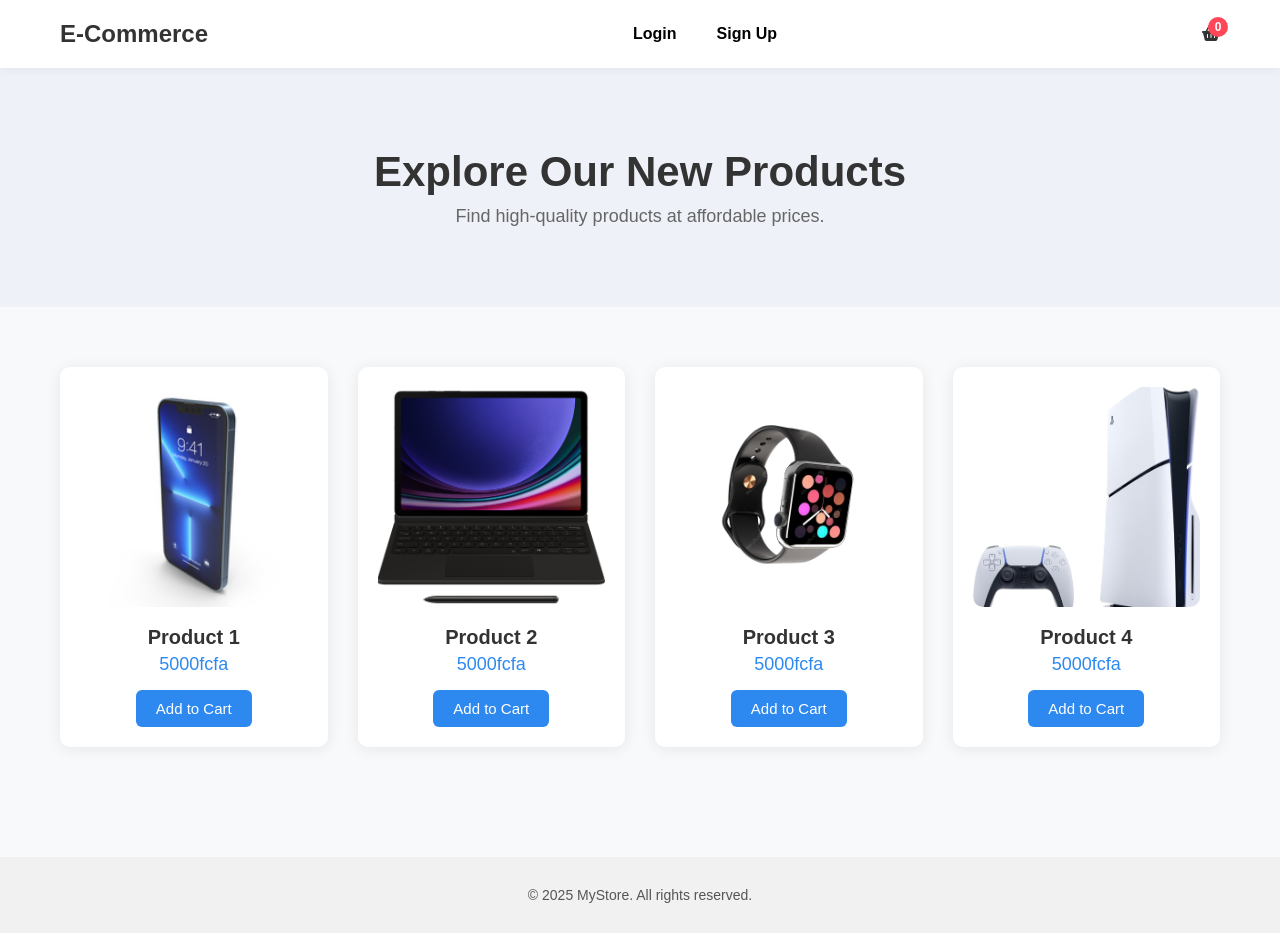
<file: index.html>
<!DOCTYPE html>
<html lang="en">
<head>
    <meta charset="UTF-8">
    <meta name="viewport" content="width=device-width, initial-scale=1.0">
    <title>Product Landing Page</title>

    <link rel="stylesheet" href="fontawesome/css/all.min.css">
    <link rel="stylesheet" href="product.css">
</head>
<body>

  <!-- ===== Navbar ===== -->
  <div class="navbar">
    <div class="logo">E-Commerce</div>

    <div class="login">
      <a href="login.html">Login</a>
      <a href="signUp.html">Sign Up</a>
    </div>

    <div class="cart" onclick="alert('Cart clicked!')">
      <i class="fa-solid fa-basket-shopping"></i>
      <div class="cart-count" id="cartCount">0</div>
    </div>
  </div>

  <!-- ===== HERO ===== -->
  <div class="hero">
    <h1>Explore Our New Products</h1>
    <p>Find high-quality products at affordable prices.</p>
  </div>

  <!-- ===== PRODUCTS ===== -->
  <div class="products">
    <div class="product-card">
      <img src="images/1 (1).jpg" alt="Product 1">
      <h3>Product 1</h3>
      <div class="price">5000fcfa</div>
      <button class="add-btn" onclick="addToCart()">Add to Cart</button>
    </div>

    <div class="product-card">
      <img src="images/1 (1).png" alt="Product 2">
      <h3>Product 2</h3>
      <div class="price">5000fcfa</div>
      <button class="add-btn" onclick="addToCart()">Add to Cart</button>
    </div>

    <div class="product-card">
      <img src="images/1 (4).png" alt="Product 3">
      <h3>Product 3</h3>
      <div class="price">5000fcfa</div>
      <button class="add-btn" onclick="addToCart()">Add to Cart</button>
    </div>

    <div class="product-card">
      <img src="images/1 (3).png" alt="Product 4">
      <h3>Product 4</h3>
      <div class="price">5000fcfa</div>
      <button class="add-btn" onclick="addToCart()">Add to Cart</button>
    </div>
  </div>

  <footer>
    © 2025 MyStore. All rights reserved.
  </footer>

  <script src="main.js"></script>
</body>
</html>
</file>
<file: product.css>
* {
  margin: 0;
  padding: 0;
  box-sizing: border-box;
  font-family: "Inter", sans-serif;
}

body {
  background: #f8f9fb;
  color: #333;
}

/* ===== Navbar ===== */
.navbar {
  width: 100%;
  padding: 20px 60px;
  display: flex;
  justify-content: space-between;
  align-items: center;
  background: #ffffff;
  box-shadow: 0 2px 10px rgba(0, 0, 0, 0.05);
  position: sticky;
  top: 0;
  z-index: 100;

  .login{
    display: flex;
    gap: 40px;
    a{
      text-decoration: none;
      color: black;
      font-weight: 600;
    }
  }
}

.logo {
  font-size: 24px;
  font-weight: 700;
  color: #333;
}

.cart {
  position: relative;
  cursor: pointer;
}

.cart img {
  width: 32px;
}

.cart-count {
  position: absolute;
  top: -8px;
  right: -8px;
  background: #ff4757;
  color: #fff;
  font-size: 12px;
  width: 20px;
  height: 20px;
  border-radius: 50%;
  display: flex;
  justify-content: center;
  align-items: center;
  font-weight: bold;
}

/* HERO SECTION */
.hero {
  padding: 80px 60px;
  background: #eef1f7;
  text-align: center;
}

.hero h1 {
  font-size: 42px;
  margin-bottom: 10px;
}

.hero p {
  font-size: 18px;
  color: #666;
}

/* ===== Product Grid ===== */
.products {
  padding: 60px;
  display: grid;
  grid-template-columns: repeat(auto-fit, minmax(260px, 1fr));
  gap: 30px;
}

.product-card {
  background: white;
  border-radius: 10px;
  box-shadow: 0 2px 15px rgba(0, 0, 0, 0.08);
  padding: 20px;
  text-align: center;
  transition: 0.3s ease;
}

.product-card:hover {
  transform: translateY(-5px);
}

.product-card img {
  width: 100%;
  border-radius: 10px;
  height: 220px;
  object-fit: cover;
}

.product-card h3 {
  margin: 15px 0 5px;
  font-size: 20px;
}

.price {
  font-size: 18px;
  color: #2d89ef;
  margin-bottom: 15px;
}

.add-btn {
  padding: 10px 20px;
  background: #2d89ef;
  border: none;
  border-radius: 6px;
  color: white;
  cursor: pointer;
  font-size: 15px;
  transition: 0.2s;
}

.add-btn:hover {
  background: #1f6ccd;
}

/* ===== Footer ===== */
footer {
  text-align: center;
  padding: 30px;
  background: #f1f1f1;
  margin-top: 50px;
  font-size: 14px;
  color: #555;
}
</file>
